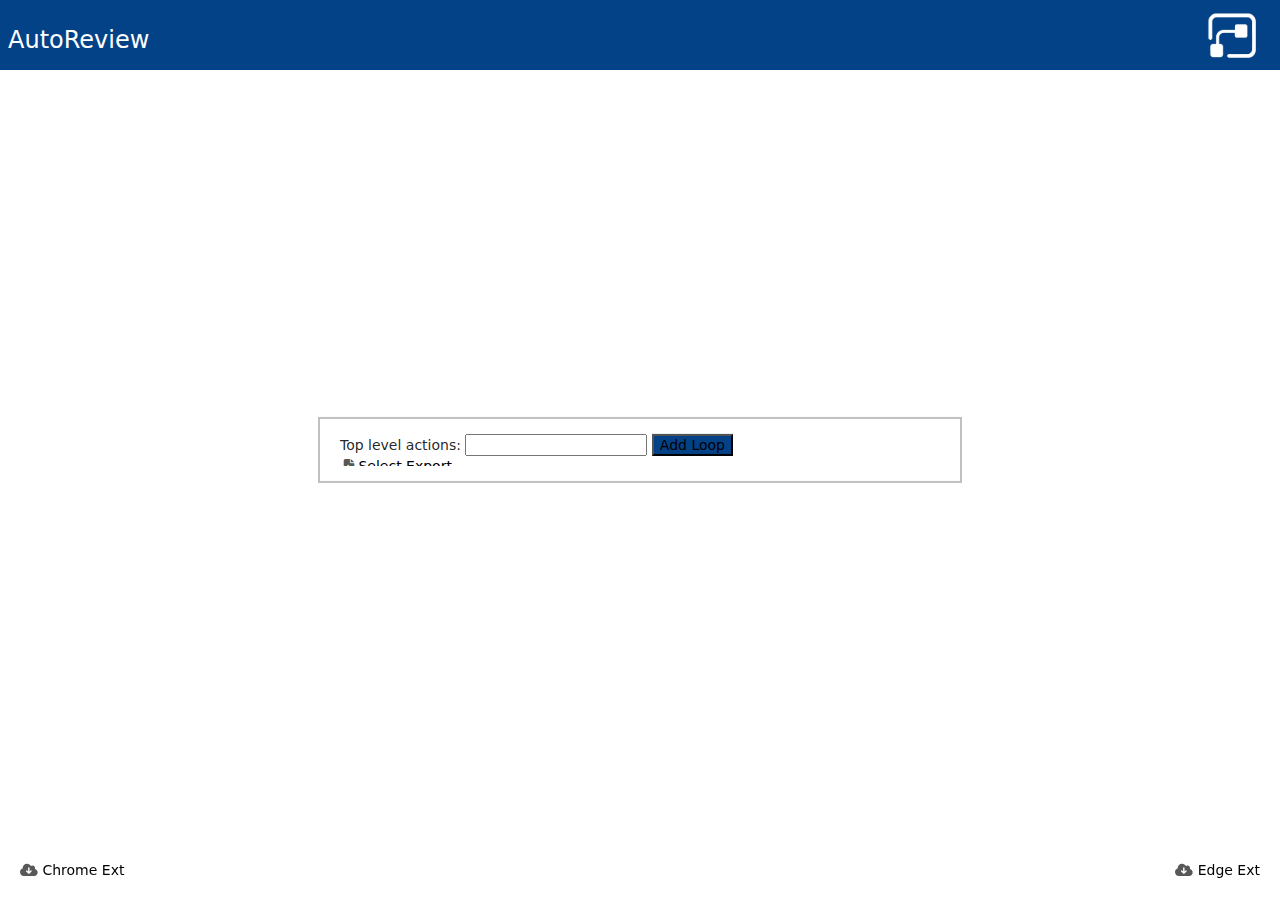
<file: index2.html>
<!DOCTYPE html>
<html lang="en">
	<head>
		<meta charset="utf-8">
		<title>AutoReview</title>
		<meta name="viewport" content="width=device-width">
		<link rel="manifest" href="manifest.json">
		<link rel="icon" type="image/x-icon" href="assets/img/power devbox black 128.png">
		<link href="assets/css/mui.min-ar.css" rel="stylesheet" />
		<link href="assets/fontawsome/css/fontawesome.css" rel="stylesheet" />
		<link href="assets/fontawsome/css/solid.min.css" rel="stylesheet" />
		<link href="assets/css/style-ar.css" rel="stylesheet" />
		<link href='https://fonts.googleapis.com/css?family=Open+Sans' rel='stylesheet' type='text/css' />
		<link href="https://fonts.googleapis.com/css?family=Maven+Pro|Muli|Droid+Sans+Mono|Istok+Web" rel="stylesheet"	type="text/css">
	</head>
	<body>		
		<div class="mui-appbar midBlue" id ="header" style="padding-left:5px">
			<table style="width:100%" >
				<tr style="vertical-align:middle;">
				<td class="mui--appbar-height"><h2>AutoReview</h2></td>
				<td class="mui--appbar-height" style="text-align:right"><img src="assets/img/logo.svg" alt="Logo" style="height:50px; float:right; padding-right:20px"/></td>
				</tr>
			</table>
		</div>
		<div class="mui-panel center" style="width:600px;height:auto; padding-left:20px; padding-right:20px;">				
			<div id="actions-div-0">
				Top level actions: <input id="action-0" type="number"></input>
				<button id="addLoop-button">Add Loop</button>

			</div>
			
			
			<div class="form-group" style="height:10px; overflow: hidden;">
				<a href="#" id="file-input-button"style="width:100%;"><i class="fa-solid fa-file-import" style="color: #585858;"></i> Select Export</a><br>
				<a href="#" id="loadSaved" style="display:none;"><i class="fa-solid fa-retweet" style="color: #585858;"></i> Load Last Flow</a>
				
				<div id="admin">
					<div class="mui-divider"></div>
					<a href="https://powerdevbox.com/autoreview%20guide.html" rel="noopener noreferrer" target="_blank" ><i class="fa-solid fa-circle-info" style="color: #585858;"></i> Guide</a>	<br>				
					<a href="#" id="shortcut-button"><i class="fa-solid fa-keyboard" style="color: #585858;"></i> Shortcut Keys</a><br>
					<div class="mui-divider"></div>
					<a href="/Configs/Config.zip" download><i class="fa-solid fa-download" style="color: #585858;"></i> Download Configs Templates</a><br>
					<a href="#" id="restConfigs"><i class="fa-solid fa-screwdriver-wrench" style="color: #585858;"></i> Restore Default Configs</a><br>
					<div class="mui-divider"></div>
					<a href="#" id="bugEmail"><i class="fa-solid fa-bug" style="color: #585858;"></i> Report Bug</a><br>
					<a href="https://www.buymeacoffee.com/Wyattdave" rel="noopener noreferrer" target="_blank" ><i class="fa-solid fa-mug-hot" style="color: #585858;"></i> Buy Me a Coffee</a>
				</div>
				<br>
				<input type="file" id="file-input" accept="application/zip" style="display: none;"/>
				<div class="mui-divider"></div>
				<div id="solution-title" style="display: none;"><i class="fa-solid fa-box-archive"></i>Solution Contents</div>
				<ol id="solution-container" style="display: none;"></ol>
				<span style="display:block" id="version"><a href="https://powerdevbox.com" target="_blank"><img src="assets/img/power devbox black.png" style="height:20px;padding-right:10px"/></a><a href ="https://powerdevbox.com/autoreview%20log.html" target="_blank">v3.2.0</a></span>	
				<div class="mui-divider" id="solution-divider"></div>
				<p id="loading"></p>
					<div id="csvDropdown" class ="padding" style="display: none;">
						<div id="review-button" style="display:none;"><a href="#" ><i class="fa-solid fa-file-waveform" style="color: #585858;"></i> Review</a></div>
						<div id="diagram-button" style="display:none;"><a href="#" ><i class="fa-solid fa-file-image" style="color: #585858;"></i> Diagram</a></div>
						<div id="report-button" style="display:none;" ><a href="#"><i class="fa-solid fa-file-lines" style="color: #585858;"></i> Report</a></div>
						<div id="exception-button" style="display:none;" ><a href="#"><i class="fa-solid fa-triangle-exclamation" style="color: #585858;"></i> Exception</a></div>
						<div id="solution-button" style="display:none;"><a href="#" ><i class="fa-solid fa-box-archive" style="color: #585858;"></i> Solution</a></div>
						<div id="compareFlows" style="display: inline"><a href="#" ><i class="fa-solid fa-code-compare" style="color: #585858;"></i> Compare with Previous</a></div><div style="display: inline">&nbsp;  &nbsp; &nbsp; &nbsp; <i class="fa-solid fa-square-plus" id="addCompare-button" style="color: #585858;"></i></div>
						<div class="mui-divider"></div>
						<div id="data-button" style="display:none;"><a href="#" ><i class="fa-solid fa-code" style="color: #585858;"></i> Data</a></div>
						<div id="definition-button"><a href="#" ><i class="fa-solid fa-code" style="color: #585858;"></i> Definition</a></div>
						<div class="mui-divider"></div>
						<div id="actionsCSVdownload"><a href="#"><i class="fa-solid fa-file-csv" style="color: #585858;"></i> Download Actions</a></div>
						<div id="variablesCSVdownload"><a href="#" ><i class="fa-solid fa-file-csv" style="color: #585858;"></i> Download Variables</a></div>
						<div id="connectionsCSVdownload"><a href="#" ><i class="fa-solid fa-file-csv" style="color: #585858;"></i> Download Connections</a></div>			
					</div>					
				</div>
			</div>
			<diV style="position: fixed; bottom:20px;left:20px;"><a href="https://chromewebstore.google.com/detail/autoreview-for-power-auto/laaendfpgmhjilhjkbebekgdgfjaajif"><i class="fa-solid fa-cloud-arrow-down" style="color: #585858;"></i>  Chrome Ext</a></diV>
			<diV style="position: fixed; bottom:20px;right:20px;"><a href="https://microsoftedge.microsoft.com/addons/detail/autoreview-for-power-auto/hcfghiolngicahomcoalaakoobpkefkj"><i class="fa-solid fa-cloud-arrow-down" style="color: #585858;"></i>  Edge Ext</a></diV>
		<script type="text/javascript" src="Configs/config.js"></script>	
		<script type="text/javascript" src="Configs/connectors.js"></script>	
		<script type="text/javascript" src="assets/js/lib/xmlToJson.js"></script>
		<script type="text/javascript" src="assets/js/lib/jquery-1.10.2.js"></script>
		<script type="text/javascript" src="assets/js/lib/zip.min.js"></script>
		<script type="text/javascript" src="assets/js/platform.min.js"></script>
		<script type="text/javascript" src="assets/js/script.min.js"></script>
		<script type="text/javascript" src="assets/js/exception generator.min.js"></script>
		<script type="text/javascript" src="assets/js/data generator.min.js"></script>
		<script type="text/javascript" src="assets/js/html generator.min.js"></script>		
		<script type="text/javascript" src="assets/js/lib/mui.min.js"></script>
		<script type="text/javascript" src="assets/js/diagram.min.js"></script>
		<script type="text/javascript" src="assets/js/lib/jsonToHTML.js"></script>
		<script type="text/javascript" src="assets/js/lib/jsonToCsv.js"></script>
		<script type="text/javascript" src="assets/js/lib/deep-diff.min.js"></script>
		<script type="text/javascript" src="assets/js/dev/calc.js"></script>
		<script>
			if('serviceWorker' in navigator) {
			
			  navigator.serviceWorker.register('service worker.js', { scope: '/' });
			}
			</script>

	</body>
</html>
</file>
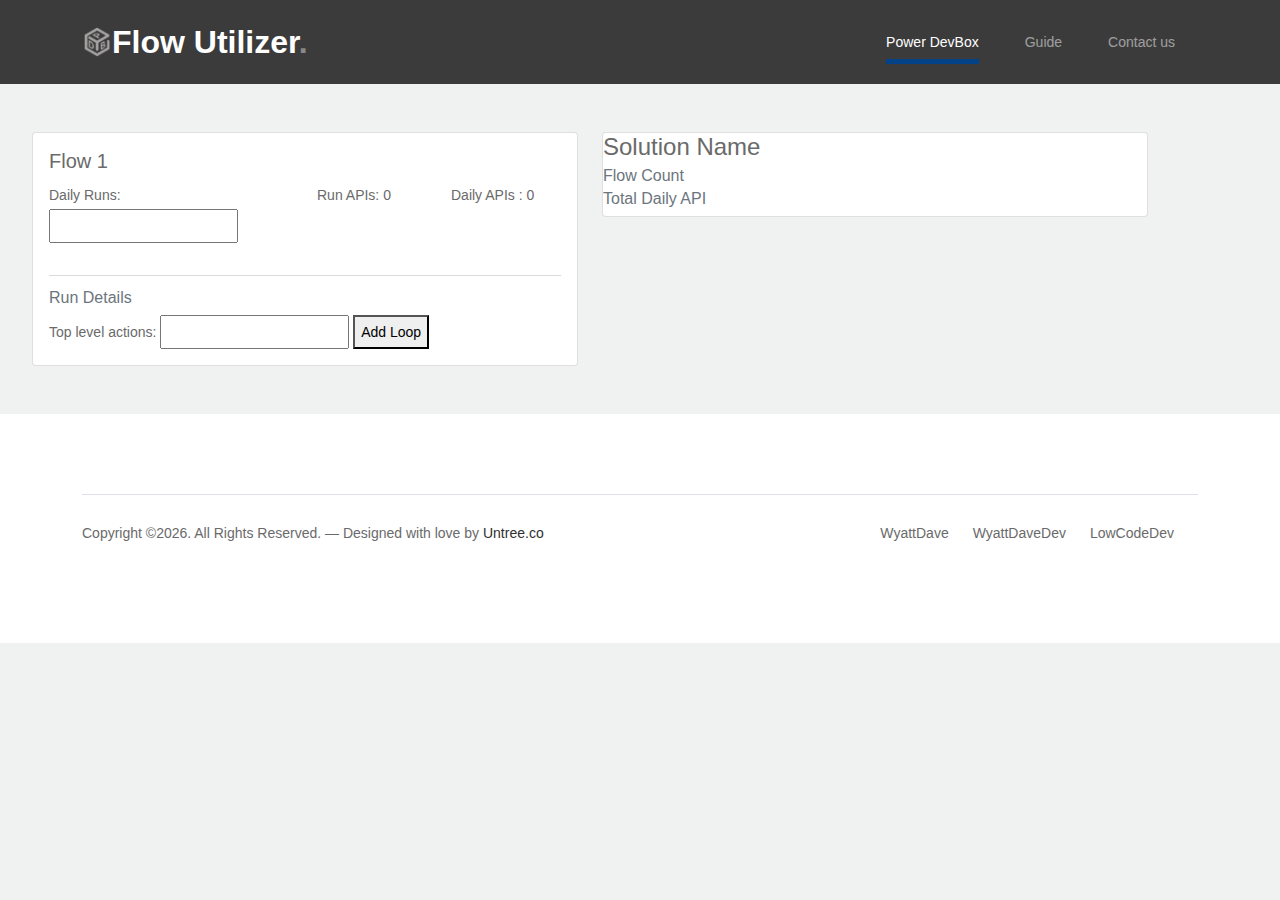
<file: privacy.html>
<!doctype html>
<html lang="en">
<head>
  <meta charset="utf-8">
  <meta name="viewport" content="width=device-width, initial-scale=1, shrink-to-fit=no">
  <meta name="author" content="Untree.co">
  <link rel="shortcut icon" href="favicon.png">
  <style>
     h1 {
        font-weight: bold;
          font-size: 26px !important;
     }

     h2 {
        font-weight: bold;
          font-size: 20px !important;
     }

     h3 {

          font-size: 14px !important;
     }
  </style>
  <meta name="description" content="" />
  <meta name="keywords" content="bootstrap, bootstrap4" />

		<!-- Bootstrap CSS -->
		<link href="css/bootstrap.min.css" rel="stylesheet">
		<link href="https://cdnjs.cloudflare.com/ajax/libs/font-awesome/6.0.0-beta3/css/all.min.css" rel="stylesheet">
		<link href="css/tiny-slider.css" rel="stylesheet">
		<link href="css/style.css" rel="stylesheet">
		<title>Flow Utilizer</title>
	</head>
 
	<body>

		<!-- Start Header/Navigation -->
		<nav class="custom-navbar navbar navbar navbar-expand-md navbar-dark bg-dark" arial-label="Power DevBox navigation bar">
			<div class="container" >
				<img src="assets/img/power devbox grey.png" style="height:30px"/><a class="navbar-brand" href="index.html">Flow Utilizer<span>.</span></a>
				<button class="navbar-toggler" type="button" data-bs-toggle="collapse" data-bs-target="#navbarsFurni" aria-controls="navbarsFurni" aria-expanded="false" aria-label="Toggle navigation">
					<span class="navbar-toggler-icon"></span>
				</button>
				<div class="collapse navbar-collapse" id="navbarsFurni">
					<ul class="custom-navbar-nav navbar-nav ms-auto mb-2 mb-md-0">
                         <li class="nav-item active">
                              <a class="nav-link" href="https://powerdevbox.com/index.html">Power DevBox</a>
                         </li>
                         <li><a class="nav-link" href="https://docs.powerdevbox.com">Guide</a></li>
                         <li><a class="nav-link" href="https://powerdevbox.com/contact.html">Contact us</a></li>
                    </ul>
				</div>
			</div>
				
		</nav>
		<!-- End Header/Navigation -->


		<!-- Start Why Choose Us Section -->
		<div>
            <br>
            <div class="container" style="margin: 20px;">
                <div class="row">
                    <div id="left-section" class="col-6 col-md-6">
                        <div class="card" style="height:auto" id="actions-div-0">
                            <div class="card-body">
                                <h5 class="card-title" contenteditable="true">Flow 1</h5>
                                <i class="fa-solid fa-down-left-and-up-right-to-center top-corner" id="shrink-0"></i>
                                <i class="fa-solid fa-up-right-and-down-left-from-center top-corner" id="grow-0" style="display: none;"></i>
                                <div class="row">
                                    <div class="col-6 col-md-6">                                
                                        <p>Daily Runs: <input id="daily-0" type="number"></input></p>
                                    </div>
                                    <div class="col-3 col-md-3">  
                                        <p>Run APIs: <span id="runs-0">0</span></p>
                                    </div>
                                    <div class="col-3 col-md-3">  
                                        <p> Daily APIs : <span id="apis-0">0</span></p>
                                    </div>
                                </div>
                                <hr>
                                <h6 class="card-subtitle mb-2 text-muted">Run Details</h6>
                                Top level actions: <input id="action-0" type="number"></input>
                                <button id="addLoop-button">Add Loop</button>
                            </div>
                        </div>
                    </div>
                    
                    <div id="right-section" class="col-6 col-md-6">
                        <div class="card">
                            <h4 class="card-title" contenteditable="true">Solution Name</h4>
                            <h6 class="card-subtitle mb-2 text-muted">Flow Count</h6>
                            <h6 class="card-subtitle mb-2 text-muted">Total Daily API</h6>
                        </div>
                    </div>    
                </div>
            </div>

        </div>
		<!-- End Why Choose Us Section -->

<!-- Start Footer Section -->
 <br>
<footer class="footer-section">
	<div class="container relative">
		<div class="border-top copyright">
			<div class="row pt-4">
				<div class="col-lg-6">
					<p class="mb-2 text-center text-lg-start">Copyright &copy;<script>document.write(new Date().getFullYear());</script>. All Rights Reserved. &mdash; Designed with love by <a href="https://untree.co">Untree.co</a>  <!-- License information: https://untree.co/license/ -->
						</p>
				</div>
				<div class="col-lg-6 text-center text-lg-end">
					<ul class="list-unstyled d-inline-flex ms-auto">
						<li class="me-4">WyattDave</li>
						<li class="me-4">WyattDaveDev</li>
						<li class="me-4">LowCodeDev</li>
					</ul>
				</div>
			</div>
		</div>
	</div>
</footer>
<!-- End Footer Section -->	


		<script src="js/bootstrap.bundle.min.js"></script>
		<script src="js/tiny-slider.js"></script>
		<script src="js/custom.js"></script>
        <script type="text/javascript" src="assets/js/dev/calc.js"></script>
		<script>
			if('serviceWorker' in navigator) {
			
			  navigator.serviceWorker.register('service worker.js', { scope: '/' });
			}
			</script>
	</body>

</html>
</file>
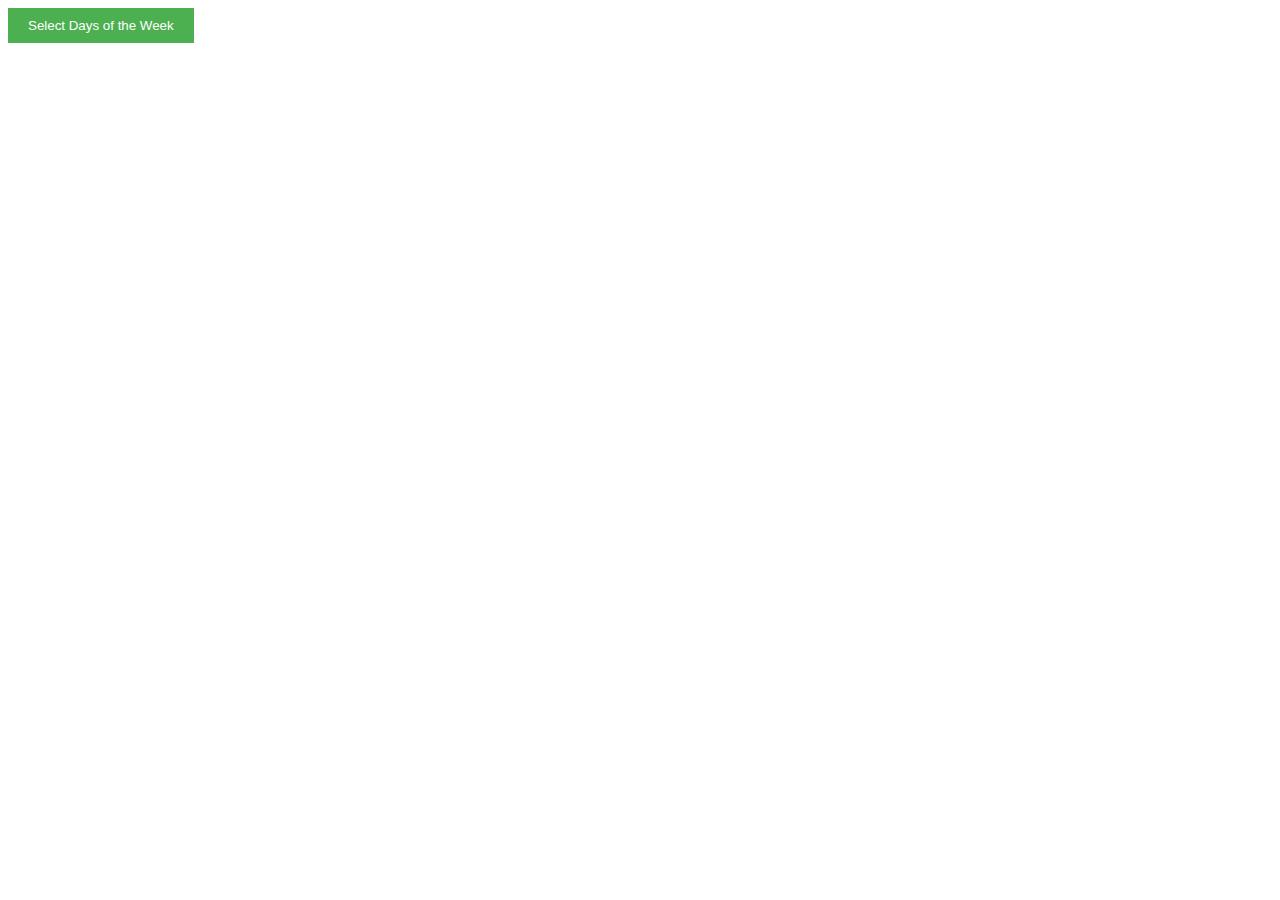
<file: test.html>
<!DOCTYPE html>
<html>
 <head>
  <title>Days of the Week Popup</title>
  <style>
   /* Basic styling for the popup */
   .popup {
    position: absolute; /* Changed to absolute */
    background-color: #fff;
    border: 1px solid #ccc;
    padding: 20px;
    box-shadow: 0 4px 8px rgba(0, 0, 0, 0.1);
    z-index: 1000;
    display: none; /* Hidden by default */
   }

   .popup h2 {
    margin-top: 0;
   }

   .popup ul {
    list-style: none;
    padding: 0;
   }

   .popup li {
    margin-bottom: 5px;
   }

   /* Button to trigger the popup */
   .open-button {
    background-color: #4CAF50;
    color: white;
    padding: 10px 20px;
    border: none;
    cursor: pointer;
    position: relative; /* Needed for popup positioning */
   }

   /* Container to hold button and popup */
   .popup-container {
    position: relative; /* Establishes positioning context */
    display: inline-block; /* Adjust as needed (block, inline-block) */
   }
  </style>
 </head>
 <body>
  <div class="popup-container">
   <button class="open-button" onclick="openPopup(this)">
    Select Days of the Week
   </button>

   <div class="popup" id="daysPopup">
    <h2>Select Days</h2>
    <ul>
     <li>
      <label>
       <input type="checkbox" name="days" value="Monday" />
       Monday
      </label>
     </li>
     <li>
      <label>
       <input type="checkbox" name="days" value="Tuesday" />
       Tuesday
      </label>
     </li>
     <li>
      <label>
       <input type="checkbox" name="days" value="Wednesday" />
       Wednesday
      </label>
     </li>
     <li>
      <label>
       <input type="checkbox" name="days" value="Thursday" />
       Thursday
      </label>
     </li>
     <li>
      <label>
       <input type="checkbox" name="days" value="Friday" />
       Friday
      </label>
     </li>
     <li>
      <label>
       <input type="checkbox" name="days" value="Saturday" />
       Saturday
      </label>
     </li>
     <li>
      <label>
       <input type="checkbox" name="days" value="Sunday" />
       Sunday
      </label>
     </li>
    </ul>
    <button onclick="closePopup()">Close</button>
   </div>
  </div>

  <script>
   function openPopup(button) {
    const popup = document.getElementById("daysPopup");
    popup.style.display = "block";

    // Position the popup next to the button
    const buttonRect = button.getBoundingClientRect();
    popup.style.top = buttonRect.bottom + "px"; // Below the button
    popup.style.left = buttonRect.left + "px"; // Align left edge

    // Optional:  Prevent popup from going off-screen
    const windowWidth = window.innerWidth;
    const popupWidth = popup.offsetWidth;
    if (buttonRect.left + popupWidth > windowWidth) {
     popup.style.left = windowWidth - popupWidth + "px"; // Align right edge
    }
   }

   function closePopup() {
    document.getElementById("daysPopup").style.display = "none";
   }
  </script>
 </body>
</html>
</file>
<file: assets/css/style-ar.css>
/**
#22272E RGB(34,39,46) Dark Blue
#044288 RGB(4,66,136) Mid Blue
#569AE5 RGB(86,154,229) Light Blue
#f8c91c RGB(248,201,28) Yellow
 */

 html,
 body {
   height: 100%;
   font-family: system-ui, -apple-system, BlinkMacSystemFont, 'Segoe UI', Roboto, Oxygen, Ubuntu, Cantarell, 'Open Sans', 'Helvetica Neue', sans-serif;
 }
 a {
  color: black;
}
 .yellowFont{
  color:#f8c91c;
 }
 
 .padding{
  padding-left: 12px;
 }

 .center {
  position: absolute;
  top: 50%;
  left: 50%;
  transform: translate(-50%, -50%); 
 }
 
 ol {
  list-style-image: url('../img/old flow grey fill.svg');
  margin:0px;
  margin-left: 10px;
  padding:0px;
  list-style-position: inside;
 }

li {
  padding:2px;
}

 html,
 body,
 input,
 textarea,
 buttons {
   -webkit-font-smoothing: antialiased;
   -moz-osx-font-smoothing: grayscale;
   text-shadow: 1px 1px 1px rgba(0, 0, 0, 0.004);
 }
 table{
   word-break: break-all;
 }
 
 td,th {
   overflow-wrap: break-word !important;
   max-width: 200px;
 }
 
 .smallIcon{
  width:16px
 }
 
 .topPadding{
   padding-top: 10px;
 }
 
 .topCardsScroll{
   height:300px;
    overflow-y:auto; 
    overflow-wrap: break-word;
 }
 
 .topCardsScroll p {
    overflow-wrap: break-word;
 }
 
 #configRef{
   font-size:10px; 
   position: absolute; 
   top: 0px;
   margin-right: 5px;
   right:0px;
   color:black;
 
 }
 
 .filters{
   border-style: none !important;
  font-size: small;
 
 }

 Button{
  background-color:#044288 !important;

 }
 
 ::placeholder{
   color:#242627;
 }
 
 #overflowClass{
   overflow-wrap: break-word;
   font-size: small;
   color:#242627;
 }
 .midBlue{
  background-color:#044288 !important;
 }
 
 #sidebar2 {
  background-color: #044288;
  padding: 15px;
  position: fixed;
  top: 0;
  bottom: 0;
  width: 50px;
  height: 100%;
  padding-top: 30px;
}

.rotateDIV{
 -webkit-transform: rotate(270deg);
 -moz-transform: rotate(270deg);
 -o-transform: rotate(270deg);
 -ms-transform: rotate(270deg);
 transform: rotate(270deg) !important;
 position: absolute;
 bottom: 10px;
 left: 20px;
 background: none;
 transform-origin: 0 0;
 color: white;
 width:50vh;  
 font-size:1.5vh;
}

 #sidebar {
   background-color: #044288;
   padding: 15px;
   position: fixed;
   top: 0;
   bottom: 0;
   width: 180px;
   height: 100%;
   padding-top: 30px;
 }

 #content2 {
  margin-left: 90px;
}
 
 .modal {
  display: none; /* Hidden by default */
  position: fixed; /* Stay in place */
  z-index: 1; /* Sit on top */
  left: 0;
  top: 0;
  width: 100%; /* Full width */
  height: 100%; /* Full height */
  overflow: auto; /* Enable scroll if needed */
  background-color: rgb(0,0,0); /* Fallback color */
  background-color: rgba(0,0,0,0.4); /* Black w/ opacity */
}

/* Modal Content/Box */
.modal-content {
  background-color: #fefefe;
  margin: 15% auto; /* 15% from the top and centered */
  padding: 20px;
  border: 1px solid #888;
  width: 80%; /* Could be more or less, depending on screen size */
}

/* The Close Button */
.close {
  color: #aaa;
  float: right;
  font-size: 28px;
  font-weight: bold;
}

.close:hover,
.close:focus {
  color: black;
  text-decoration: none;
  cursor: pointer;
}

.slider{
  width:90%;
  position:fixed;
 
}


.grid-container {
  display: grid;
  grid-gap: 5px;
  grid-template-columns: repeat(auto-fit, minmax(200px, 1fr));
  width:100%;
  justify-content: center;
}
.grid-item {
  text-align: center;
  min-width:200px;

}

.sticky{
  position: -webkit-sticky;
  position: sticky;
  top: 0;
}
</file>
<file: css/tiny-slider.css>
.tns-outer{padding:0 !important}.tns-outer [hidden]{display:none !important}.tns-outer [aria-controls],.tns-outer [data-action]{cursor:pointer}.tns-slider{-webkit-transition:all 0s;-moz-transition:all 0s;transition:all 0s}.tns-slider>.tns-item{-webkit-box-sizing:border-box;-moz-box-sizing:border-box;box-sizing:border-box}.tns-horizontal.tns-subpixel{white-space:nowrap}.tns-horizontal.tns-subpixel>.tns-item{display:inline-block;vertical-align:top;white-space:normal}.tns-horizontal.tns-no-subpixel:after{content:'';display:table;clear:both}.tns-horizontal.tns-no-subpixel>.tns-item{float:left}.tns-horizontal.tns-carousel.tns-no-subpixel>.tns-item{margin-right:-100%}.tns-no-calc{position:relative;left:0}.tns-gallery{position:relative;left:0;min-height:1px}.tns-gallery>.tns-item{position:absolute;left:-100%;-webkit-transition:transform 0s, opacity 0s;-moz-transition:transform 0s, opacity 0s;transition:transform 0s, opacity 0s}.tns-gallery>.tns-slide-active{position:relative;left:auto !important}.tns-gallery>.tns-moving{-webkit-transition:all 0.25s;-moz-transition:all 0.25s;transition:all 0.25s}.tns-autowidth{display:inline-block}.tns-lazy-img{-webkit-transition:opacity 0.6s;-moz-transition:opacity 0.6s;transition:opacity 0.6s;opacity:0.6}.tns-lazy-img.tns-complete{opacity:1}.tns-ah{-webkit-transition:height 0s;-moz-transition:height 0s;transition:height 0s}.tns-ovh{overflow:hidden}.tns-visually-hidden{position:absolute;left:-10000em}.tns-transparent{opacity:0;visibility:hidden}.tns-fadeIn{opacity:1;filter:alpha(opacity=100);z-index:0}.tns-normal,.tns-fadeOut{opacity:0;filter:alpha(opacity=0);z-index:-1}.tns-vpfix{white-space:nowrap}.tns-vpfix>div,.tns-vpfix>li{display:inline-block}.tns-t-subp2{margin:0 auto;width:310px;position:relative;height:10px;overflow:hidden}.tns-t-ct{width:2333.3333333%;width:-webkit-calc(100% * 70 / 3);width:-moz-calc(100% * 70 / 3);width:calc(100% * 70 / 3);position:absolute;right:0}.tns-t-ct:after{content:'';display:table;clear:both}.tns-t-ct>div{width:1.4285714%;width:-webkit-calc(100% / 70);width:-moz-calc(100% / 70);width:calc(100% / 70);height:10px;float:left}

/*# sourceMappingURL=sourcemaps/tiny-slider.css.map */
</file>
<file: css/style.css>
/*
* Template Name: UntreeStore
* Template Author: Untree.co
* Author URI: https://untree.co/
* License: https://creativecommons.org/licenses/by/3.0/
#044288 
*/

@import url("https://fonts.googleapis.com/css2?family=Inter:wght@400;500;600;700;800&display=swap");

.top-corner{
  position:absolute; right:0px; top:0px;
}

.animated-height {
  transition: height 0.5s ease;
}

body {
  overflow-x: hidden;
  position: relative; }

body {
  font-family: "Inter", sans-serif;
  font-weight: 400;
  line-height: 28px;
  color: #6a6a6a;
  font-size: 14px;
  background-color: #eff2f1; }


a {
  text-decoration: none;
  -webkit-transition: .3s all ease;
  -o-transition: .3s all ease;
  transition: .3s all ease;
  color: #2f2f2f;
  text-decoration: underline; }
  a:hover {
    color: #2f2f2f;
    text-decoration: none; }
  a.more {
    font-weight: 600; }

.icons{
  width:40px;
}
.custom-navbar {
  background: #3B3B3B !important;
  padding-top: 20px;
  padding-bottom: 20px; }
  .custom-navbar .navbar-brand {
    font-size: 32px;
    font-weight: 600; }
    .custom-navbar .navbar-brand > span {
      opacity: .4; }
  .custom-navbar .navbar-toggler {
    border-color: transparent; }
    .custom-navbar .navbar-toggler:active, .custom-navbar .navbar-toggler:focus {
      -webkit-box-shadow: none;
      box-shadow: none;
      outline: none; }
  @media (min-width: 992px) {
    .custom-navbar .custom-navbar-nav li {
      margin-left: 15px;
      margin-right: 15px; } }
  .custom-navbar .custom-navbar-nav li a {
    font-weight: 500;
    color: #ffffff !important;
    opacity: .5;
    -webkit-transition: .3s all ease;
    -o-transition: .3s all ease;
    transition: .3s all ease;
    position: relative; }
    @media (min-width: 768px) {
      .custom-navbar .custom-navbar-nav li a:before {
        content: "";
        position: absolute;
        bottom: 0;
        left: 8px;
        right: 8px;
        background: #044288;
        height: 5px;
        opacity: 1;
        visibility: visible;
        width: 0;
        -webkit-transition: .15s all ease-out;
        -o-transition: .15s all ease-out;
        transition: .15s all ease-out; } }
    .custom-navbar .custom-navbar-nav li a:hover {
      opacity: 1; }
      .custom-navbar .custom-navbar-nav li a:hover:before {
        width: calc(100% - 16px); }
  .custom-navbar .custom-navbar-nav li.active a {
    opacity: 1; }
    .custom-navbar .custom-navbar-nav li.active a:before {
      width: calc(100% - 16px); }
  .custom-navbar .custom-navbar-cta {
    margin-left: 0 !important;
    -webkit-box-orient: horizontal;
    -webkit-box-direction: normal;
    -ms-flex-direction: row;
    flex-direction: row; }
    @media (min-width: 768px) {
      .custom-navbar .custom-navbar-cta {
        margin-left: 40px !important; } }
    .custom-navbar .custom-navbar-cta li {
      margin-left: 0px;
      margin-right: 0px; }
      .custom-navbar .custom-navbar-cta li:first-child {
        margin-right: 20px; }

.hero {
  background: #3B3B3B;
  background-image: url("/images/bowl-2.png");
  padding: calc(4rem - 30px) 0 0rem 0; }
  @media (min-width: 768px) {
    .hero {
      padding: calc(4rem - 30px) 0 4rem 0; } }
  @media (min-width: 992px) {
    .hero {
      padding: calc(8rem - 30px) 0 8rem 0; } }
  .hero .intro-excerpt {
    position: relative;
    z-index: 4; }
    @media (min-width: 992px) {
      .hero .intro-excerpt {
        max-width: 450px; } }
  .hero h1 {
    font-weight: 700;
    color: #ffffff;
    margin-bottom: 30px; }
    @media (min-width: 1400px) {
      .hero h1 {
        font-size: 54px; } }
  .hero p {
    color: rgba(255, 255, 255, 0.5);
    margin-botom: 30px; }
  .hero .hero-img-wrap {
    position: relative; }
    .hero .hero-img-wrap img {
      position: relative;
      top: 0px;
      right: 0px;
      z-index: 2;
      max-width: 780px;
      left: -20px; }
      @media (min-width: 768px) {
        .hero .hero-img-wrap img {
          right: 0px;
          left: -100px; } }
      @media (min-width: 992px) {
        .hero .hero-img-wrap img {
          left: 0px;
          top: -80px;
          position: absolute;
          right: -50px; } }
      @media (min-width: 1200px) {
        .hero .hero-img-wrap img {
          left: 0px;
          top: -80px;
          right: -100px; } }
    .hero .hero-img-wrap:after {
      content: "";
      position: absolute;
      width: 255px;
      height: 217px;
      background-image: url("../images/dots-light.svg");
      background-size: contain;
      background-repeat: no-repeat;
      right: -100px;
      top: -0px; }
      @media (min-width: 1200px) {
        .hero .hero-img-wrap:after {
          top: -40px; } }

.btn {
  font-weight: 600;
  padding: 12px 30px;
  border-radius: 30px;
  color: #ffffff;
  background: #2f2f2f;
  border-color: #2f2f2f; }
  .btn:hover {
    color: #ffffff;
    background: #222222;
    border-color: #222222; }
  .btn:active, .btn:focus {
    outline: none !important;
    -webkit-box-shadow: none;
    box-shadow: none; }
  .btn.btn-primary {
    background: #3b5d50;
    border-color: #3b5d50; }
    .btn.btn-primary:hover {
      background: #314d43;
      border-color: #314d43; }
  .btn.btn-secondary {
    color: #ffffff;
    background: #044288;
    border-color: #2f2f2f; 
    margin-bottom: 1rem; }
    .btn.btn-secondary:hover {
      background: #04428889;
      border-color: #2f2f2f; 
      margin-bottom: 1rem; }
  .btn.btn-white-outline {
    background: transparent;
    border-width: 2px;
    border-color: rgba(255, 255, 255, 0.3); 
    margin-bottom: 1rem; }
    .btn.btn-white-outline:hover {
      border-color: white;
      color: #ffffff; 
      margin-bottom: 1rem; }

  .btn.btn-powerapp {
      background: #952F8D;
      color: #ffffff;
      border-color:#2f2f2f; 
      margin-bottom: 1rem;}
    .btn.btn-powerapp:hover {
        border-color: #2f2f2f;
        color: #952f8c82;
        margin-bottom: 1rem; }
  .btn.btn-shortcut {
      background: #48A432;
      color: #ffffff;
      border-color:#2f2f2f;
      margin-bottom: 1rem; }
  .btn.btn-shortcut:hover {
        border-color: #2f2f2f;
        color: #49a43278;
        margin-bottom: 1rem; }
  .btn.btn-share {
      background: #3688F3;
      color: #ffffff;
      border-color:#2f2f2f; 
      margin-bottom: 1rem;}
  .btn.btn-share:hover {
        border-color: #2f2f2f;
        color: #3688f37a; 
        margin-bottom: 1rem;}
  .btn.btn-exception {
      background: #84223B;
      color: #ffffff;
      border-color:#2f2f2f; 
      margin-bottom: 1rem;}
    .btn.btn-exception:hover {
        border-color: #2f2f2f;
        color: #84223b8a; 
        margin-bottom: 1rem;}


  td {
    height: 50px;
    vertical-align: top;
  }       



.section-title {
  color: #2f2f2f; }

.product-section {
  padding: 7rem 0; }
  .product-section .product-item {
    text-align: center;
    text-decoration: none;
    display: block;
    position: relative;
    padding-bottom: 50px;
    cursor: pointer; }
    .product-section .product-item .product-thumbnail {
      margin-bottom: 30px;
      position: relative;
      top: 0;
      -webkit-transition: .3s all ease;
      -o-transition: .3s all ease;
      transition: .3s all ease; }
    .product-section .product-item h3 {
      font-weight: 600;
      font-size: 16px; }
    .product-section .product-item strong {
      font-weight: 800 !important;
      font-size: 18px !important; }
    .product-section .product-item h3, .product-section .product-item strong {
      color: #2f2f2f;
      text-decoration: none; }
    .product-section .product-item .icon-cross {
      position: absolute;
      width: 35px;
      height: 35px;
      display: inline-block;
      background: #2f2f2f;
      bottom: 15px;
      left: 50%;
      -webkit-transform: translateX(-50%);
      -ms-transform: translateX(-50%);
      transform: translateX(-50%);
      margin-bottom: -17.5px;
      border-radius: 50%;
      opacity: 0;
      visibility: hidden;
      -webkit-transition: .3s all ease;
      -o-transition: .3s all ease;
      transition: .3s all ease; }
      .product-section .product-item .icon-cross img {
        position: absolute;
        left: 50%;
        top: 50%;
        -webkit-transform: translate(-50%, -50%);
        -ms-transform: translate(-50%, -50%);
        transform: translate(-50%, -50%); }
    .product-section .product-item:before {
      bottom: 0;
      left: 0;
      right: 0;
      position: absolute;
      content: "";
      background: #dce5e4;
      height: 0%;
      z-index: -1;
      border-radius: 10px;
      -webkit-transition: .3s all ease;
      -o-transition: .3s all ease;
      transition: .3s all ease; }
    .product-section .product-item:hover .product-thumbnail {
      top: -25px; }
    .product-section .product-item:hover .icon-cross {
      bottom: 0;
      opacity: 1;
      visibility: visible; }
    .product-section .product-item:hover:before {
      height: 70%; }

.why-choose-section {
  padding: 7rem 0; }
  .why-choose-section .img-wrap {
    position: relative; }
    .why-choose-section .img-wrap:before {
      position: absolute;
      content: "";
      width: 255px;
      height: 217px;
      background-image: url("../images/dots-green.svg");
      background-repeat: no-repeat;
      background-size: contain;
      -webkit-transform: translate(-40%, -40%);
      -ms-transform: translate(-40%, -40%);
      transform: translate(-40%, -40%);
      z-index: -1; }
    .why-choose-section .img-wrap img {
      border-radius: 20px; }

.feature {
  margin-bottom: 30px; }
  .feature .icon {
    display: inline-block;
    position: relative;
    margin-bottom: 20px; }
    .feature .icon:before {
      content: "";
      width: 33px;
      height: 33px;
      position: absolute;
      background: rgba(59, 93, 80, 0.2);
      border-radius: 50%;
      right: -8px;
      bottom: 0; }
  .feature h3 {
    font-size: 14px;
    color: #2f2f2f; }
  .feature p {
    font-size: 14px;
    line-height: 22px;
    color: #6a6a6a; }

.we-help-section {
  padding: 7rem 0; }
  .we-help-section .imgs-grid {
    display: -ms-grid;
    display: grid;
    -ms-grid-columns: (1fr)[27];
    grid-template-columns: repeat(27, 1fr);
    position: relative; }
    .we-help-section .imgs-grid:before {
      position: absolute;
      content: "";
      width: 255px;
      height: 217px;
      background-image: url("../images/dots-green.svg");
      background-size: contain;
      background-repeat: no-repeat;
      -webkit-transform: translate(-40%, -40%);
      -ms-transform: translate(-40%, -40%);
      transform: translate(-40%, -40%);
      z-index: -1; }
    .we-help-section .imgs-grid .grid {
      position: relative; }
      .we-help-section .imgs-grid .grid img {
        border-radius: 20px;
        max-width: 100%; }
      .we-help-section .imgs-grid .grid.grid-1 {
        -ms-grid-column: 1;
        -ms-grid-column-span: 18;
        grid-column: 1 / span 18;
        -ms-grid-row: 1;
        -ms-grid-row-span: 27;
        grid-row: 1 / span 27; }
      .we-help-section .imgs-grid .grid.grid-2 {
        -ms-grid-column: 19;
        -ms-grid-column-span: 27;
        grid-column: 19 / span 27;
        -ms-grid-row: 1;
        -ms-grid-row-span: 5;
        grid-row: 1 / span 5;
        padding-left: 20px; }
      .we-help-section .imgs-grid .grid.grid-3 {
        -ms-grid-column: 14;
        -ms-grid-column-span: 16;
        grid-column: 14 / span 16;
        -ms-grid-row: 6;
        -ms-grid-row-span: 27;
        grid-row: 6 / span 27;
        padding-top: 20px; }

.custom-list {
  width: 100%; }
  .custom-list li {
    display: inline-block;
    width: calc(50% - 20px);
    margin-bottom: 12px;
    line-height: 1.5;
    position: relative;
    padding-left: 20px; }
    .custom-list li:before {
      content: "";
      width: 8px;
      height: 8px;
      border-radius: 50%;
      border: 2px solid #3b5d50;
      position: absolute;
      left: 0;
      top: 8px; }

.popular-product {
  padding: 0 0 7rem 0; }
  .popular-product .product-item-sm h3 {
    font-size: 14px;
    font-weight: 700;
    color: #2f2f2f; }
  .popular-product .product-item-sm a {
    text-decoration: none;
    color: #2f2f2f;
    -webkit-transition: .3s all ease;
    -o-transition: .3s all ease;
    transition: .3s all ease; }
    .popular-product .product-item-sm a:hover {
      color: rgba(47, 47, 47, 0.5); }
  .popular-product .product-item-sm p {
    line-height: 1.4;
    margin-bottom: 10px;
    font-size: 14px; }
  .popular-product .product-item-sm .thumbnail {
    margin-right: 10px;
    -webkit-box-flex: 0;
    -ms-flex: 0 0 120px;
    flex: 0 0 120px;
    position: relative; }
    .popular-product .product-item-sm .thumbnail:before {
      content: "";
      position: absolute;
      border-radius: 20px;
      background: #dce5e4;
      width: 98px;
      height: 98px;
      top: 50%;
      left: 50%;
      -webkit-transform: translate(-50%, -50%);
      -ms-transform: translate(-50%, -50%);
      transform: translate(-50%, -50%);
      z-index: -1; }

.testimonial-section {
  padding: 3rem 0 7rem 0; }

.testimonial-slider-wrap {
  position: relative; }
  .testimonial-slider-wrap .tns-inner {
    padding-top: 30px; }
  .testimonial-slider-wrap .item .testimonial-block blockquote {
    font-size: 16px; }
    @media (min-width: 768px) {
      .testimonial-slider-wrap .item .testimonial-block blockquote {
        line-height: 32px;
        font-size: 18px; } }
  .testimonial-slider-wrap .item .testimonial-block .author-info .author-pic {
    margin-bottom: 20px; }
    .testimonial-slider-wrap .item .testimonial-block .author-info .author-pic img {
      max-width: 80px;
      border-radius: 50%; }
  .testimonial-slider-wrap .item .testimonial-block .author-info h3 {
    font-size: 14px;
    font-weight: 700;
    color: #2f2f2f;
    margin-bottom: 0; }
  .testimonial-slider-wrap #testimonial-nav {
    position: absolute;
    top: 50%;
    z-index: 99;
    width: 100%;
    display: none; }
    @media (min-width: 768px) {
      .testimonial-slider-wrap #testimonial-nav {
        display: block; } }
    .testimonial-slider-wrap #testimonial-nav > span {
      cursor: pointer;
      position: absolute;
      width: 58px;
      height: 58px;
      line-height: 58px;
      border-radius: 50%;
      background: rgba(59, 93, 80, 0.1);
      color: #2f2f2f;
      -webkit-transition: .3s all ease;
      -o-transition: .3s all ease;
      transition: .3s all ease; }
      .testimonial-slider-wrap #testimonial-nav > span:hover {
        background: #3b5d50;
        color: #ffffff; }
    .testimonial-slider-wrap #testimonial-nav .prev {
      left: -10px; }
    .testimonial-slider-wrap #testimonial-nav .next {
      right: 0; }
  .testimonial-slider-wrap .tns-nav {
    position: absolute;
    bottom: -50px;
    left: 50%;
    -webkit-transform: translateX(-50%);
    -ms-transform: translateX(-50%);
    transform: translateX(-50%); }
    .testimonial-slider-wrap .tns-nav button {
      background: none;
      border: none;
      display: inline-block;
      position: relative;
      width: 0 !important;
      height: 7px !important;
      margin: 2px; }
      .testimonial-slider-wrap .tns-nav button:active, .testimonial-slider-wrap .tns-nav button:focus, .testimonial-slider-wrap .tns-nav button:hover {
        outline: none;
        -webkit-box-shadow: none;
        box-shadow: none;
        background: none; }
      .testimonial-slider-wrap .tns-nav button:before {
        display: block;
        width: 7px;
        height: 7px;
        left: 0;
        top: 0;
        position: absolute;
        content: "";
        border-radius: 50%;
        -webkit-transition: .3s all ease;
        -o-transition: .3s all ease;
        transition: .3s all ease;
        background-color: #d6d6d6; }
      .testimonial-slider-wrap .tns-nav button:hover:before, .testimonial-slider-wrap .tns-nav button.tns-nav-active:before {
        background-color: #3b5d50; }

.before-footer-section {
  padding: 7rem 0 12rem 0 !important; }

.blog-section {
  padding: 7rem 0 12rem 0; }
  .blog-section .post-entry a {
    text-decoration: none; }
  .blog-section .post-entry .post-thumbnail {
    display: block;
    margin-bottom: 20px; }
    .blog-section .post-entry .post-thumbnail img {
      border-radius: 20px;
      -webkit-transition: .3s all ease;
      -o-transition: .3s all ease;
      transition: .3s all ease; }
  .blog-section .post-entry .post-content-entry {
    padding-left: 15px;
    padding-right: 15px; }
    .blog-section .post-entry .post-content-entry h3 {
      font-size: 16px;
      margin-bottom: 0;
      font-weight: 600;
      margin-bottom: 7px; }
    .blog-section .post-entry .post-content-entry .meta {
      font-size: 14px; }
      .blog-section .post-entry .post-content-entry .meta a {
        font-weight: 600; }
  .blog-section .post-entry:hover .post-thumbnail img, .blog-section .post-entry:focus .post-thumbnail img {
    opacity: .7; }

.footer-section {
  padding: 80px 0;
  background: #ffffff; }
  .footer-section .relative {
    position: relative; }
  .footer-section a {
    text-decoration: none;
    color: #2f2f2f;
    -webkit-transition: .3s all ease;
    -o-transition: .3s all ease;
    transition: .3s all ease; }
    .footer-section a:hover {
      color: rgba(47, 47, 47, 0.5); }
  .footer-section .subscription-form {
    margin-bottom: 40px;
    position: relative;
    z-index: 2;
    margin-top: 100px; }
    @media (min-width: 992px) {
      .footer-section .subscription-form {
        margin-top: 0px;
        margin-bottom: 80px; } }
    .footer-section .subscription-form h3 {
      font-size: 18px;
      font-weight: 500;
      color: #3b5d50; }
    .footer-section .subscription-form .form-control {
      height: 50px;
      border-radius: 10px;
      font-family: "Inter", sans-serif; }
      .footer-section .subscription-form .form-control:active, .footer-section .subscription-form .form-control:focus {
        outline: none;
        -webkit-box-shadow: none;
        box-shadow: none;
        border-color: #3b5d50;
        -webkit-box-shadow: 0 1px 4px 0 rgba(0, 0, 0, 0.2);
        box-shadow: 0 1px 4px 0 rgba(0, 0, 0, 0.2); }
      .footer-section .subscription-form .form-control::-webkit-input-placeholder {
        font-size: 14px; }
      .footer-section .subscription-form .form-control::-moz-placeholder {
        font-size: 14px; }
      .footer-section .subscription-form .form-control:-ms-input-placeholder {
        font-size: 14px; }
      .footer-section .subscription-form .form-control:-moz-placeholder {
        font-size: 14px; }
    .footer-section .subscription-form .btn {
      border-radius: 10px !important; }
  .footer-section .sofa-img {
    position: absolute;
    top: -200px;
    z-index: 1;
    right: 0; }
    .footer-section .sofa-img img {
      max-width: 380px; }
  .footer-section .links-wrap {
    margin-top: 0px; }
    @media (min-width: 992px) {
      .footer-section .links-wrap {
        margin-top: 54px; } }
    .footer-section .links-wrap ul li {
      margin-bottom: 10px; }
  .footer-section .footer-logo-wrap .footer-logo {
    font-size: 32px;
    font-weight: 500;
    text-decoration: none;
    color: #3b5d50; }
  .footer-section .custom-social li {
    margin: 2px;
    display: inline-block; }
    .footer-section .custom-social li a {
      width: 40px;
      height: 40px;
      text-align: center;
      line-height: 40px;
      display: inline-block;
      background: #dce5e4;
      color: #3b5d50;
      border-radius: 50%; }
      .footer-section .custom-social li a:hover {
        background: #3b5d50;
        color: #ffffff; }
  .footer-section .border-top {
    border-color: #dce5e4; }
    .footer-section .border-top.copyright {
      font-size: 14px !important; }

.untree_co-section {
  padding: 7rem 0; }

.form-control {
  height: 50px;
  border-radius: 10px;
  font-family: "Inter", sans-serif; }
  .form-control:active, .form-control:focus {
    outline: none;
    -webkit-box-shadow: none;
    box-shadow: none;
    border-color: #3b5d50;
    -webkit-box-shadow: 0 1px 4px 0 rgba(0, 0, 0, 0.2);
    box-shadow: 0 1px 4px 0 rgba(0, 0, 0, 0.2); }
  .form-control::-webkit-input-placeholder {
    font-size: 14px; }
  .form-control::-moz-placeholder {
    font-size: 14px; }
  .form-control:-ms-input-placeholder {
    font-size: 14px; }
  .form-control:-moz-placeholder {
    font-size: 14px; }

.service {
  line-height: 1.5; }
  .service .service-icon {
    border-radius: 10px;
    -webkit-box-flex: 0;
    -ms-flex: 0 0 50px;
    flex: 0 0 50px;
    height: 50px;
    line-height: 50px;
    text-align: center;
    background: #3b5d50;
    margin-right: 20px;
    color: #ffffff; }

textarea {
  height: auto !important; }

.site-blocks-table {
  overflow: auto; }
  .site-blocks-table .product-thumbnail {
    width: 200px; }
  .site-blocks-table .btn {
    padding: 2px 10px; }
  .site-blocks-table thead th {
    padding: 30px;
    text-align: center;
    border-width: 0px !important;
    vertical-align: middle;
    color: rgba(0, 0, 0, 0.8);
    font-size: 18px; }
  .site-blocks-table td {
    padding: 20px;
    text-align: center;
    vertical-align: middle;
    color: rgba(0, 0, 0, 0.8); }
  .site-blocks-table tbody tr:first-child td {
    border-top: 1px solid #3b5d50 !important; }
  .site-blocks-table .btn {
    background: none !important;
    color: #000000;
    border: none;
    height: auto !important; }

.site-block-order-table th {
  border-top: none !important;
  border-bottom-width: 1px !important; }

.site-block-order-table td, .site-block-order-table th {
  color: #000000; }

.couponcode-wrap input {
  border-radius: 10px !important; }

.text-primary {
  color: #3b5d50 !important; }

.thankyou-icon {
  position: relative;
  color: #3b5d50; }
  .thankyou-icon:before {
    position: absolute;
    content: "";
    width: 50px;
    height: 50px;
    border-radius: 50%;
    background: rgba(59, 93, 80, 0.2); }
</file>
<file: assets/fontawsome/css/solid.min.css>
/*!
 * Font Awesome Free 6.5.1 by @fontawesome - https://fontawesome.com
 * License - https://fontawesome.com/license/free (Icons: CC BY 4.0, Fonts: SIL OFL 1.1, Code: MIT License)
 * Copyright 2023 Fonticons, Inc.
 */
:host,:root{--fa-style-family-classic:"Font Awesome 6 Free";--fa-font-solid:normal 900 1em/1 "Font Awesome 6 Free"}@font-face{font-family:"Font Awesome 6 Free";font-style:normal;font-weight:900;font-display:block;src:url(../webfonts/fa-solid-900.woff2) format("woff2"),url(../webfonts/fa-solid-900.ttf) format("truetype")}.fa-solid,.fas{font-weight:900}
</file>
